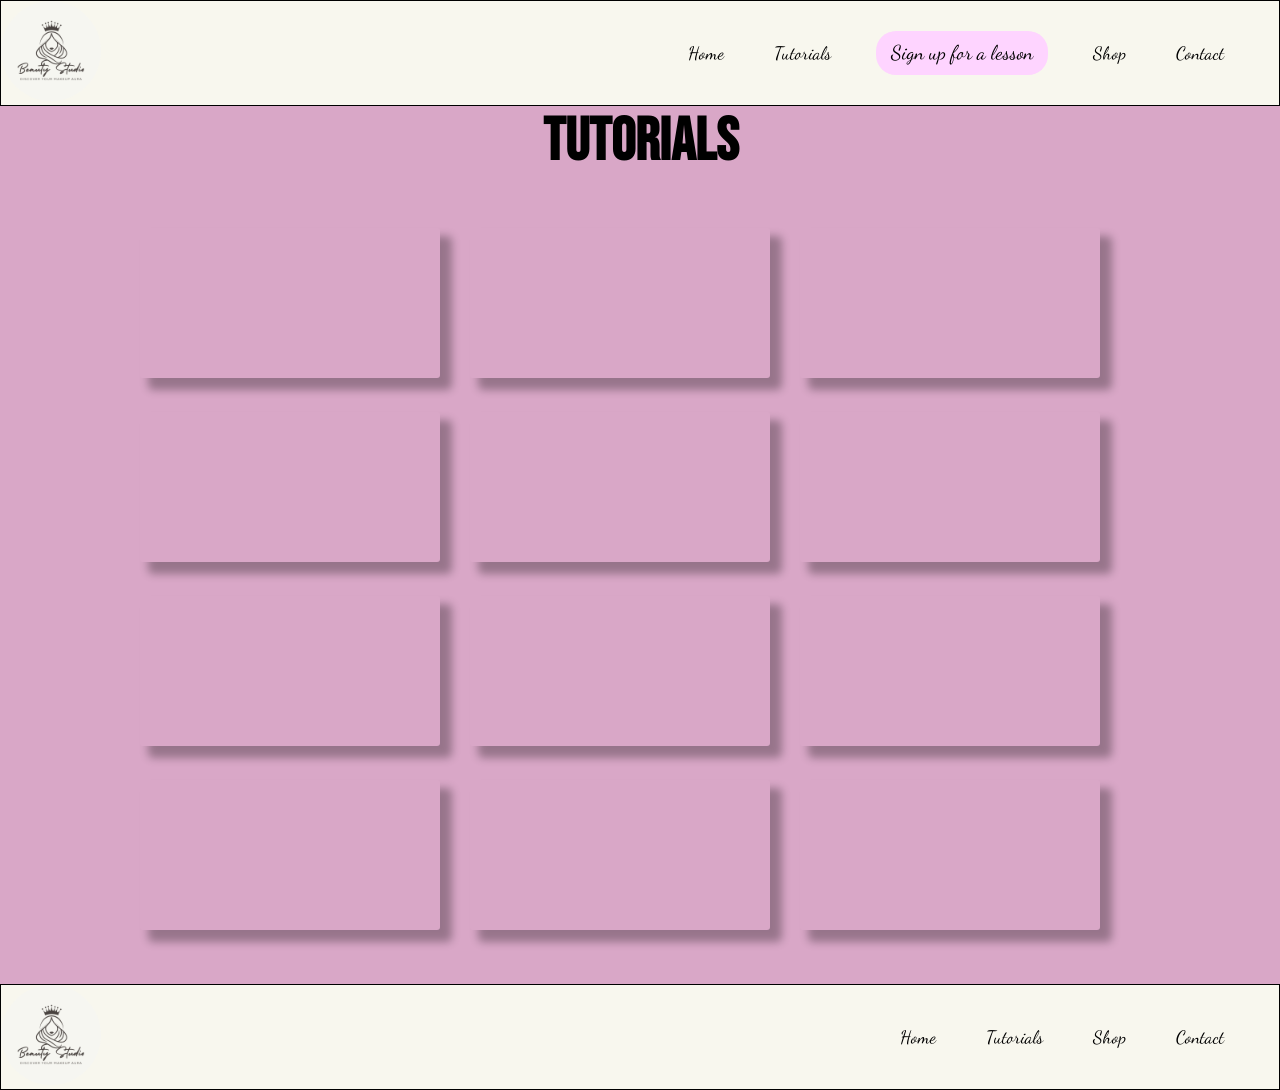
<file: tutorial.html>
<!DOCTYPE html>
<html lang="en">

<head>
    <meta charset="UTF-8">
    <meta name="viewport" content="width=device-width, initial-scale=1.0">
    <title>Beauty Studio | tutorial makeup</title>
    <link rel="stylesheet" href="style.css">
     <link rel="apple-touch-icon" sizes="180x180" href="./image/favicon_io/apple-touch-icon.png">
    <link rel="icon" type="image/png" sizes="32x32" href="./image/favicon_io/favicon-32x32.png">
    <link rel="icon" type="image/png" sizes="16x16" href="./image/favicon_io/favicon-16x16.png">
    <link rel="manifest" href="./image/favicon_io/site.webmanifest">
</head>

<body class="color-change-2x">
    <div class="backdrop is-hidden" data-modal>
        <div class="modal tutorial-modal-mobile">
            <button class="btn" data-modal-close>x</button>
            <form class="form_modal">
                <label class="book">
                    First name
                    <input class="box" type="text" name="firstName" placeholder="Exapmle: Monika" autofocus />
                </label>
                <label class="book">
                    Last name
                    <input class="box" type="text" name="lastName" placeholder="Example: Smith" />
                </label>
                <label class="book">
                    Phone number
                    <input class="box" type="tel" name="phone" placeholder="Example: +1 ### ###-####" />
                </label>
                <label class="book">
                    Email
                    <input class="box" type="email" name="email" placeholder="Example: monika@gmail.com" />
                </label>

                <label class="book" for="month">Lessons</label>
                <select class="box" name="month" id="month">
                    <optgroup label="Online">
                        <option value="s6">Makeup</option>
                        <option value="s7">Haircuts</option>
                        <option value="s8">Nails</option>
                        <option value="s8">Brow and Lashes</option>
                    </optgroup>

                    <optgroup label="Ofline">
                        <option value="s9">Makeup</option>
                        <option value="s10">Haircuts</option>
                        <option value="s11">Nails</option>
                        <option value="s8">Brow and Lashes</option>
                    </optgroup>
                </select>
                <label class="book">
                    Date and time
                    <input class="box" type="datetime-local" />
                </label>
                <label class="book">
                    Message
                    <textarea class="box textarea" name="feedback" rows="5"
                        placeholder="Enter your message here..."></textarea>
                </label>
                <br>
                <div class="container_submit"><button class="submit_button" type="submit">Order</button></div>
            </form>
        </div>
    </div>
    <header class="header">
        <a class="logo-link" href="index.html"><img class="logo-img text-focus-in" src="image/Beauty Logo.png" alt="logo"></a>

        <nav>
            <ul class="menu">
                <li class="menu-item scale-in-center">
                    <a class="menu-link" href="index.html">home</a>
                </li>
                <li class="menu-item scale-in-center">
                    <a class="menu-link" href="tutorial.html">tutorials</a>
                </li>
                <li class="menu-item scale-in-center">
                    <button class="btn-open text" data-modal-open>Sign up for a lesson</button>
                </li>
                <li class="menu-item scale-in-center">
                    <a class="menu-link" href="shop.html">shop</a>
                </li>
                <li class="menu-item scale-in-center">
                    <a class="menu-link" href="contact.html">contact</a>
                </li>

            </ul>
        </nav>
    </header>

    <main>
        <section>
            <div class="container">
                <h1 class="beauty-studio-text text-focus-in">tutorials</h1>
                <ul class="tutorial-list">
                    <li class="tutorial-item">
                        <iframe class="tutorial-video"
                            src="https://www.youtube.com/embed/URDVkllQubY?si=__CHK617wCDphYFr"
                            title="YouTube video player" frameborder="0"
                            allow="accelerometer; autoplay; clipboard-write; encrypted-media; gyroscope; picture-in-picture; web-share"
                            referrerpolicy="strict-origin-when-cross-origin" allowfullscreen>
                        </iframe>
                    </li>
                    <li class="tutorial-item">
                        <iframe class="tutorial-video"
                            src="https://www.youtube.com/embed/IEhX9CZIzwA?si=PPHmxRq5r7l9h2hr"
                            title="YouTube video player" frameborder="0"
                            allow="accelerometer; autoplay; clipboard-write; encrypted-media; gyroscope; picture-in-picture; web-share"
                            referrerpolicy="strict-origin-when-cross-origin" allowfullscreen></iframe>
                    </li>
                    <li class="tutorial-item">
                        <iframe class="tutorial-video"
                            src="https://www.youtube.com/embed/keNc5dWraV4?si=eZ_7Zr7DUVqABEfC"
                            title="YouTube video player" frameborder="0"
                            allow="accelerometer; autoplay; clipboard-write; encrypted-media; gyroscope; picture-in-picture; web-share"
                            referrerpolicy="strict-origin-when-cross-origin" allowfullscreen></iframe>
                    </li>
                    <li class="tutorial-item">
                        <iframe class="tutorial-video"
                            src="https://www.youtube.com/embed/xcyC_5rOIbs?si=so5H3IyI10Ivjn53"
                            title="YouTube video player" frameborder="0"
                            allow="accelerometer; autoplay; clipboard-write; encrypted-media; gyroscope; picture-in-picture; web-share"
                            referrerpolicy="strict-origin-when-cross-origin" allowfullscreen></iframe>
                    </li>
                    <li class="tutorial-item">
                        <iframe class="tutorial-video"
                            src="https://www.youtube.com/embed/PfUZ92NQK84?si=qG64GHP-6jKvF9wG"
                            title="YouTube video player" frameborder="0"
                            allow="accelerometer; autoplay; clipboard-write; encrypted-media; gyroscope; picture-in-picture; web-share"
                            referrerpolicy="strict-origin-when-cross-origin" allowfullscreen></iframe>
                    </li>
                    <li class="tutorial-item">
                        <iframe class="tutorial-video"
                            src="https://www.youtube.com/embed/4oJPLckECz0?si=ESrAQpArF0QYwSBX"
                            title="YouTube video player" frameborder="0"
                            allow="accelerometer; autoplay; clipboard-write; encrypted-media; gyroscope; picture-in-picture; web-share"
                            referrerpolicy="strict-origin-when-cross-origin" allowfullscreen></iframe>
                    </li>
                    <li class="tutorial-item">
                        <iframe class="tutorial-video"
                            src="https://www.youtube.com/embed/yeWJYMZCa7Q?si=jSvNrYmJIGwQJ948"
                            title="YouTube video player" frameborder="0"
                            allow="accelerometer; autoplay; clipboard-write; encrypted-media; gyroscope; picture-in-picture; web-share"
                            referrerpolicy="strict-origin-when-cross-origin" allowfullscreen></iframe>
                    </li>
                    <li class="tutorial-item">
                        <iframe class="tutorial-video"
                            src="https://www.youtube.com/embed/FgejnmEqmUM?si=Y2scpu3iWylRcD8O"
                            title="YouTube video player" frameborder="0"
                            allow="accelerometer; autoplay; clipboard-write; encrypted-media; gyroscope; picture-in-picture; web-share"
                            referrerpolicy="strict-origin-when-cross-origin" allowfullscreen></iframe>
                    </li>
                    <li class="tutorial-item">
                        <iframe class="tutorial-video"
                            src="https://www.youtube.com/embed/cgIYer-COlU?si=c2dq_6XqLPMdT7kO"
                            title="YouTube video player" frameborder="0"
                            allow="accelerometer; autoplay; clipboard-write; encrypted-media; gyroscope; picture-in-picture; web-share"
                            referrerpolicy="strict-origin-when-cross-origin" allowfullscreen></iframe>
                    </li>
                    <li class="tutorial-item">
                        <iframe class="tutorial-video"
                            src="https://www.youtube.com/embed/MXS54hn56Jc?si=2SPuqfZ3XQ46brLO"
                            title="YouTube video player" frameborder="0"
                            allow="accelerometer; autoplay; clipboard-write; encrypted-media; gyroscope; picture-in-picture; web-share"
                            referrerpolicy="strict-origin-when-cross-origin" allowfullscreen></iframe>
                    </li>
                    <li class="tutorial-item">
                        <iframe class="tutorial-video"
                            src="https://www.youtube.com/embed/FNpt4riezQA?si=b4CBsxvssdDaPT0W"
                            title="YouTube video player" frameborder="0"
                            allow="accelerometer; autoplay; clipboard-write; encrypted-media; gyroscope; picture-in-picture; web-share"
                            referrerpolicy="strict-origin-when-cross-origin" allowfullscreen></iframe>
                    </li>
                    <li class="tutorial-item">
                        <iframe class="tutorial-video"
                            src="https://www.youtube.com/embed/yoFMQJhTWvU?si=JLeJrf_Iq33a8Okj"
                            title="YouTube video player" frameborder="0"
                            allow="accelerometer; autoplay; clipboard-write; encrypted-media; gyroscope; picture-in-picture; web-share"
                            referrerpolicy="strict-origin-when-cross-origin" allowfullscreen></iframe>
                    </li>

                </ul>
            </div>
        </section>
    </main>
    <footer class="header">
        <a class="logo-link" href="index.html"><img class="logo-img text-focus-in" src="image/Beauty Logo.png" alt="logo"></a>

        <nav>
            <ul class="menu">
                <li class="menu-item scale-in-center">
                    <a class="menu-link" href="index.html">home</a>
                </li>
                <li class="menu-item scale-in-center">
                    <a class="menu-link" href="tutorial.html">tutorials</a>
                </li>
                <li class="menu-item scale-in-center">
                    <a class="menu-link" href="shop.html">shop</a>
                </li>
                <li class="menu-item scale-in-center">
                    <a class="menu-link" href="contact.html">contact</a>
                </li>
            </ul>
        </nav>
    </footer>
    <script src="script.js">
    </script>
</body>


</html>
</file>
<file: style.css>
@import url('https://fonts.googleapis.com/css2?family=Playfair+Display:ital,wght@0,400..900;1,400..900&display=swap');
@import url('https://fonts.googleapis.com/css2?family=Dela+Gothic+One&display=swap');
@import url('https://fonts.googleapis.com/css2?family=Lobster&display=swap');
@import url('https://fonts.googleapis.com/css2?family=Bebas+Neue&display=swap');
@import url('https://fonts.googleapis.com/css2?family=Dancing+Script:wght@400..700&display=swap');
@import url('https://fonts.googleapis.com/css2?family=Raleway:ital,wght@0,100..900;1,100..900&display=swap');










body {
    padding: 0;
    margin: 0;
    background: #d9a7c7;
    /* fallback for old browsers */
    background: -webkit-linear-gradient(to right, #fffcdc, #d9a7c7);
    /* Chrome 10-25, Safari 5.1-6 */
    background: linear-gradient(to right, #fffcdc, #d9a7c7);
    /* W3C, IE 10+/ Edge, Firefox 16+, Chrome 26+, Opera 12+, Safari 7+ */


}

.container {
    width: 1259px;
    /* border: 1px solid black; */
    margin: 0 auto;
}

.logo-img {
    border-radius: 50%;
    width: 100px;
    z-index: -100;
}

.menu {
    display: flex;
    gap: 40px;
    list-style: none;
    margin-right: 50px;
    align-items: center;
}

.menu-item {}

.menu-link {
    text-decoration: none;
    text-transform: capitalize;
    color: black;
    font-size: 18px;
    padding: 5px;
    font-family: "Dancing Script", cursive;

}

.menu-link:hover {
    background-color: darkgray;
    padding: 5px;
    border-radius: 20px;
}

.header {
    display: flex;
    border: 1px solid;
    justify-content: space-between;
    align-items: center;
    background-color: rgb(248, 247, 238);
}

.beauty-studio {
    background-image: url("https://archello.s3.eu-central-1.amazonaws.com/images/2018/03/22/---------------------------------------------.1521707101.6691.jpg");
    height: 600px;
    background-position: center;
    background-size: cover;
    padding: 90px;
}

.beauty-studio-text {
    text-align: center;
    margin-top: 0;
    font-size: 60px;
    font-family: "Bebas Neue", sans-serif;
    position: relative;
}

.quote-text {
    text-align: center;
    font-size: 20px;
    font-family: "Lobster", sans-serif;
    margin: 100px;
}



.tutorial-list {
    display: flex;
    list-style: none;
    padding-left: 0;
    gap: 30px;
    flex-wrap: wrap;
    width: 1000px;
    margin: 0 auto;
    margin-bottom: 50px;
}

.tutorial-list_homepage {
    display: flex;
    list-style: none;
    padding-left: 0;
    gap: 30px;
    position: relative;
    left: -65px;
}

.video-iframe {
    width: 450px;
    height: 225px !important;
    box-shadow: 10px 10px 8px 2px rgba(0, 0, 0, 0.3);
    border-radius: 3px;
}

.video-iframe:hover {
    box-shadow: 13px 13px 11px 5px rgba(0, 0, 0, 0.3);
    border-radius: 3px;
}


.history-makeup {
    margin-top: 150px;
}

.history-title {
    font-size: 60px;
    font-family: "Dela Gothic One", sans-serif;
}

.history-text {
    font-size: 25px;
    font-family: "Playfair Display", serif;
}

/* section shop */

.section-shop {}

.section-shop-title {
    font-size: 60px;
    font-family: "Bebas Neue", sans-serif;
    text-align: center;
    margin-right: 400px;
}

.products-list {
    list-style: none;
    display: flex;
    flex-wrap: wrap;
    gap: 20px;



}

.product-item {
    width: 200px;
    border: 1px solid black;
    padding: 10px;
    background-color: white;
    box-shadow: 10px 10px 8px 2px rgba(0, 0, 0, 0.3);
}

.product-image {
    /* width: 200px; */
    height: 150px;
    text-align: center;
    display: block;
    margin: 0 auto;
}

.product-title {
    font-size: 20px;
    font-family: "Playfair Display", serif;
}

.product-price {
    font-size: 15px;
    font-family: "Playfair Display", serif;
}

.product-button {
    background-color: rgb(202, 234, 241);
    border: none;
    padding: 8px 15px;
    border-radius: 20px;
}

.product-button:hover {
    background-color: rgb(173, 196, 201);
    cursor: pointer;

}

.product-foundation {
    width: 53px;
    display: block;
    margin: 0 auto
}

.product-cocealer {
    width: 90px;
    display: block;
    margin: 0 auto;
}

.product-spray {
    width: 100px;
    display: block;
    margin: 0 auto
}

.product-bronzer {
    width: 200px;
    margin-bottom: 50px;
}

.product-blush {
    width: 160px;
    display: block;
    margin: 0 auto;
    margin-bottom: 50px;
}

.product-mascara {
    width: 85px;
    margin-bottom: 0px;
}

.section-contact-title {
    font-size: 60px;
    font-family: "Bebas Neue", sans-serif;
    text-align: center;
}

.tiktok {
    width: 100px;
}

.instagram {
    width: 100px;
}

.telegram {
    width: 100px;
}

.youtube {
    width: 100px;
}

.social_list {
    display: flex;
    list-style: none;
    gap: 60px;
    /* border: 1px solid red; */
    width: 600px;
    margin: 0 auto;
    padding-left: 0;
    margin-top: 40px;
    align-items: center;
}

.gmail {
    display: flex;
    justify-content: center;
    font-family: "Raleway", sans-serif;
    color: rgb(255, 167, 248);
    font-size: 40px;
    text-decoration: none;
    border: none;
    padding: 8px 15px;
    text-shadow: 2px 2px 2px rgb(189, 75, 179);
    margin-top: 25px;
}

.gmail:hover {
    color: rgb(199, 131, 193);
    cursor: pointer;
}

.tutorial-item {
    width: 300px;
}


.tutorial_video {
    display: flex;
    flex-wrap: wrap;
    width: 300px;
}


.map {
    margin-top: 40px;
}

.pane {
    display: none;
    margin-top: 8px;
}

.pane.is-active {
    display: block;
}

.controls {
    display: flex;
    gap: 8px;
}

.video-text {
    font-size: 20px;
    font-family: "Lobster", sans-serif;
}

.gallery {
    width: 560px;
    margin: 0 auto;
    margin-top: 50px;
}

.videos {
    box-shadow: 10px 10px 8px 2px rgba(0, 0, 0, 0.3);
    border-radius: 3px;
}

.tutorial-video {
    box-shadow: 10px 10px 8px 2px rgba(0, 0, 0, 0.3);
    border-radius: 3px;
}

.plus {
    margin-bottom: 50px;
}

.fix {
    box-shadow: 0px 0px 0px 0px rgba(0, 0, 0, 0.3);
}

.section-contact-title {}

.services_list {
    list-style: none;
    display: flex;
    gap: 20px;
    padding-left: 0;
}

.services_item {
    width: 300px;
    border: 1px solid black;
    padding: 10px;
}

.services_img {
    width: 300px;
}

.services_title {
    font-family: "Dancing Script", cursive;
    font-size: 25px;
    text-align: center;
}

.services_script {
    font-family: "Lobster", sans-serif;
    font-size: 18px;
    font-weight: 200;
}

.services_link {
    background-color: #fba8f7;
    border: none;
    padding: 8px 15px;
    text-decoration: none;
    color: black;
    border-radius: 20px;
}

.services_link:hover {
    background-color: #d18dce;
    cursor: pointer;
}

.beauty-makeup {
    background-image: url("https://cdn.britannica.com/35/222035-050-C68AD682/makeup-cosmetics.jpg") !important;
    height: 500px;
    background-position: center;
    background-size: cover;
    padding: 90px;
}

.makeup {
    text-shadow: 2px 2px 2px white;
}

.services-item {
    width: 300px;
    border: 1px solid black;
    padding: 10px;
    background-color: whitesmoke;

}

.makeup-img {
    width: 300px;
    height: 300px;
}

.services-button {
    background-color: #fba8f7;
    border: none;
    padding: 8px 15px;
    text-decoration: none;
    color: black;
    border-radius: 20px;
}

.services-button:hover {
    background-color: #d18dce;
    cursor: pointer;
}

/* ----- Forms ----- */

.backdrop {
    position: fixed;
    top: 0;
    left: 0;
    width: 100%;
    height: 100%;
    background-color: rgba(0, 0, 0, 0.5);
    opacity: 1;
    transition: opacity 250ms cubic-bezier(0.4, 0, 0.2, 1);
    z-index: 500;
    /* Додаємо плавний перехід */
}

.backdrop.is-hidden {
    opacity: 0;
    pointer-events: none;
    /* Критично для приховування кліків */
}

.no-scroll {
    overflow: hidden;
}

.modal {
    position: absolute;
    top: 50%;
    left: 50%;
    width: 600px;
    min-height: 300px;
    padding: 15px;
    background-color: rgb(252, 150, 228);
    transform: translate(-50%, -50%);
    border-radius: 20px;
}

.btn {
    background-color: rgb(254, 212, 255);
    border: none;
    padding: 8px 15px;
    border-radius: 50%;
}

.btn:hover {
    background-color: rgb(241, 172, 233);
    cursor: pointer;
}

.btn-open {
    background-color: rgb(254, 212, 255);
    border: none;
    padding: 10px 15px;
    border-radius: 20px;
    font-family: "Dancing Script", cursive;
    font-size: 20px;


}

.text:hover {
    background-color: rgb(241, 172, 233);
    padding: 10px 15px;
    border-radius: 20px;
    cursor: pointer;
}

input {
    padding: 8px;
    font-family: inherit;
}

label {
    display: flex;
    flex-direction: column;
    margin-bottom: 8px;
}

.radio-btn-wrapper {
    display: flex;
    flex-direction: row;
    gap: 20px;

}

.submit_button {
    background-color: rgb(254, 212, 255);
    border: none;
    padding: 10px 15px;
    border-radius: 20px;
    font-family: "Bebas Neue", sans-serif;
    font-size: 20px;

}

.submit_button:hover {
    background-color: rgb(241, 172, 233);
    padding: 10px 15px;
    border-radius: 20px;
    cursor: pointer;
}

.container_submit {
    margin: 0 auto;
    width: 100px;
    border-radius: 1px solid green;
}

.book {
    font-family: "Lobster", sans-serif;
}

.services {
    font-family: "Dela Gothic One", sans-serif;
}

.box {
    border-radius: 20px;
    background-color: rgb(254, 212, 255);
    font-family: "Lobster", sans-serif;
}

.textarea {
    padding: 10px;
    font-family: "Lobster", sans-serif;
    resize: none;
}

.form_modal {
    z-index: 10000;
}

/* ----- Animations ----- */

.scale-in-center:hover {
    animation: scale-in-center 0.5s cubic-bezier(0.250, 0.460, 0.450, 0.940) both;
}


@keyframes scale-in-center {
    0% {
        transform: scale(1);
        opacity: 1;
    }

    100% {
        transform: scale(1.2);
        opacity: 1;
    }
}


.flip-diagonal-2-br {
    animation: flip-diagonal-2-br 1s cubic-bezier(0.455, 0.030, 0.515, 0.955) both;
}


@keyframes flip-diagonal-2-br {
    0% {
        transform: rotate3d(-1, 1, 0, 0deg);
    }

    100% {
        transform: rotate3d(-1, 1, 0, 360deg);
    }
}

.text-focus-in {
    animation: text-focus-in 1s cubic-bezier(0.550, 0.085, 0.680, 0.530) both;
}


@keyframes text-focus-in {
    0% {
        filter: blur(12px);
        opacity: 0;
    }

    100% {
        filter: blur(0px);
        opacity: 1;
    }
}

.heartbeat:hover {
    -webkit-animation: heartbeat 2s ease-in-out infinite both;
    animation: heartbeat 2s ease-in-out infinite both;
}

@-webkit-keyframes heartbeat {
    from {
        -webkit-transform: scale(1);
        transform: scale(1);
        -webkit-transform-origin: center center;
        transform-origin: center center;
        -webkit-animation-timing-function: ease-out;
        animation-timing-function: ease-out;
    }

    10% {
        -webkit-transform: scale(0.91);
        transform: scale(0.91);
        -webkit-animation-timing-function: ease-in;
        animation-timing-function: ease-in;
    }

    17% {
        -webkit-transform: scale(0.98);
        transform: scale(0.98);
        -webkit-animation-timing-function: ease-out;
        animation-timing-function: ease-out;
    }

    33% {
        -webkit-transform: scale(0.87);
        transform: scale(0.87);
        -webkit-animation-timing-function: ease-in;
        animation-timing-function: ease-in;
    }

    45% {
        -webkit-transform: scale(1);
        transform: scale(1);
        -webkit-animation-timing-function: ease-out;
        animation-timing-function: ease-out;
    }
}

@keyframes heartbeat {
    from {
        -webkit-transform: scale(1);
        transform: scale(1);
        -webkit-transform-origin: center center;
        transform-origin: center center;
        -webkit-animation-timing-function: ease-out;
        animation-timing-function: ease-out;
    }

    10% {
        -webkit-transform: scale(0.91);
        transform: scale(0.91);
        -webkit-animation-timing-function: ease-in;
        animation-timing-function: ease-in;
    }

    17% {
        -webkit-transform: scale(0.98);
        transform: scale(0.98);
        -webkit-animation-timing-function: ease-out;
        animation-timing-function: ease-out;
    }

    33% {
        -webkit-transform: scale(0.87);
        transform: scale(0.87);
        -webkit-animation-timing-function: ease-in;
        animation-timing-function: ease-in;
    }

    45% {
        -webkit-transform: scale(1);
        transform: scale(1);
        -webkit-animation-timing-function: ease-out;
        animation-timing-function: ease-out;
    }
}

.color-change-2x {
    -webkit-animation: color-change-2x 4s linear infinite alternate both;
    animation: color-change-2x 4s linear infinite alternate both;
}


@-webkit-keyframes color-change-2x {
    0% {
        background: #fffcdc;
    }

    100% {
        background: #d9a7c7;
    }
}

@keyframes color-change-2x {
    0% {
        background: #fffcdc;
    }

    100% {
        background: #d9a7c7;
    }
}

.shake-bottom:hover {
    -webkit-animation: shake-bottom 1s cubic-bezier(0.455, 0.030, 0.515, 0.955) both;
    animation: shake-bottom 1s cubic-bezier(0.455, 0.030, 0.515, 0.955) both;
}



@-webkit-keyframes shake-bottom {

    0%,
    100% {
        -webkit-transform: rotate(0deg);
        transform: rotate(0deg);
        -webkit-transform-origin: 50% 100%;
        transform-origin: 50% 100%;
    }

    10% {
        -webkit-transform: rotate(2deg);
        transform: rotate(2deg);
    }

    20%,
    40%,
    60% {
        -webkit-transform: rotate(-4deg);
        transform: rotate(-4deg);
    }

    30%,
    50%,
    70% {
        -webkit-transform: rotate(4deg);
        transform: rotate(4deg);
    }

    80% {
        -webkit-transform: rotate(-2deg);
        transform: rotate(-2deg);
    }

    90% {
        -webkit-transform: rotate(2deg);
        transform: rotate(2deg);
    }
}

@keyframes shake-bottom {

    0%,
    100% {
        -webkit-transform: rotate(0deg);
        transform: rotate(0deg);
        -webkit-transform-origin: 50% 100%;
        transform-origin: 50% 100%;
    }

    10% {
        -webkit-transform: rotate(2deg);
        transform: rotate(2deg);
    }

    20%,
    40%,
    60% {
        -webkit-transform: rotate(-4deg);
        transform: rotate(-4deg);
    }

    30%,
    50%,
    70% {
        -webkit-transform: rotate(4deg);
        transform: rotate(4deg);
    }

    80% {
        -webkit-transform: rotate(-2deg);
        transform: rotate(-2deg);
    }

    90% {
        -webkit-transform: rotate(2deg);
        transform: rotate(2deg);
    }
}

.text-shadow-pop-left {
    -webkit-animation: text-shadow-pop-left 0.6s both;
    animation: text-shadow-pop-left 0.6s both;
}


@-webkit-keyframes text-shadow-pop-left {
    0% {
        text-shadow: 0 0 #555555, 0 0 #555555, 0 0 #555555, 0 0 #555555, 0 0 #555555, 0 0 #555555, 0 0 #555555, 0 0 #555555;
        -webkit-transform: translateX(0);
        transform: translateX(0);
    }

    100% {
        text-shadow: -1px 0 #555555, -2px 0 #555555, -3px 0 #555555, -4px 0 #555555, -5px 0 #555555, -6px 0 #555555, -7px 0 #555555, -8px 0 #555555;
        -webkit-transform: translateX(8px);
        transform: translateX(8px);
    }
}

@keyframes text-shadow-pop-left {
    0% {
        text-shadow: 0 0 #555555, 0 0 #555555, 0 0 #555555, 0 0 #555555, 0 0 #555555, 0 0 #555555, 0 0 #555555, 0 0 #555555;
        -webkit-transform: translateX(0);
        transform: translateX(0);
    }

    100% {
        text-shadow: -1px 0 #555555, -2px 0 #555555, -3px 0 #555555, -4px 0 #555555, -5px 0 #555555, -6px 0 #555555, -7px 0 #555555, -8px 0 #555555;
        -webkit-transform: translateX(8px);
        transform: translateX(8px);
    }
}

.tracking-in-expand-fwd-top {
    -webkit-animation: tracking-in-expand-fwd-top 0.8s cubic-bezier(0.215, 0.610, 0.355, 1.000) both;
    animation: tracking-in-expand-fwd-top 0.8s cubic-bezier(0.215, 0.610, 0.355, 1.000) both;
}


@-webkit-keyframes tracking-in-expand-fwd-top {
    0% {
        letter-spacing: -0.5em;
        -webkit-transform: translateZ(-700px) translateY(-500px);
        transform: translateZ(-700px) translateY(-500px);
        opacity: 0;
    }

    40% {
        opacity: 0.6;
    }

    100% {
        -webkit-transform: translateZ(0) translateY(0);
        transform: translateZ(0) translateY(0);
        opacity: 1;
    }
}

@keyframes tracking-in-expand-fwd-top {
    0% {
        letter-spacing: -0.5em;
        -webkit-transform: translateZ(-700px) translateY(-500px);
        transform: translateZ(-700px) translateY(-500px);
        opacity: 0;
    }

    40% {
        opacity: 0.6;
    }

    100% {
        -webkit-transform: translateZ(0) translateY(0);
        transform: translateZ(0) translateY(0);
        opacity: 1;
    }
}







/* МЕДІА ЗАПИТИ */

@media screen and (max-width: 390px) {
    .header {
        width: 390px;
        justify-content: flex-start;
    }

    .logo-img {
        width: 50px;
    }

    .menu {
        /* padding-left: 50px; */
        /* gap: 11px; */

        padding-left: 8px;
        gap: 4px;
    }

    .menu-link {
        font-size: 14px;
    }

    .btn-open {
        padding: 5px 10px;
        font-size: 15px;
    }

    .beauty-studio {
        height: 330px;
        padding-top: 100px !important;
        padding-left: 20px;


    }

    .beauty-studio-text {
        /* text-align: center; */
        margin-top: 4px;
        font-size: 55px;
        font-family: "Bebas Neue", sans-serif;
        /* position: relative; */
        /* margin-left: 100px; */
        /* position: static; */
    }

    .quote {
        width: 335px;
    }

    .quote-text {
        margin: 65px;
        font-size: 16px;
    }

    .video-iframe {
        width: 319px
    }

    .tutorial-list_homepage {
        flex-direction: column;
        /* padding-left: 80px; */

        padding-left: 48px;

    }

    .history-title {
        /* font-size: 35px; */
        font-size: 28px;
    }

    .history-text {
        /* font-size: 20px; */
        /* width: 335px; */
        /* padding-left: 15px; */

        width: 300px;
        font-size: 15px;
        padding-left: 0px;
    }

    .products-list {
        width: 335px;
        /* padding-left: 55px; */

        padding-left: 30px;
    }

    .section-shop-title {
        /* width: 335px; */

        width: 282px;
    }

    .videos {
        /* width: 360px;
        margin-left: 13px; */

        width: 265px;
        margin-left: 10px;
        height: 182px !important;
    }

    .controls {
        /* margin-left: 28px; */

        margin-left: 2px;
    }

    .video-text {
        width: 330px;
        /* margin-left: 17px; */

        margin-left: -7px;
    }

    .services_list {
        flex-direction: column;
        margin-left: 0px;
    }

    .services_item {
        width: 261px !important;

        padding-bottom: 20px;
    }

    .services_img {
        width: 260px;
    }

    .section-contact-title {
        /* width: 335px; */

        width: 298px;
    }

    .section-contact {
        width: 350px;
    }

    .container {
        width: 350px;
    }

    .gmail {
        font-size: 22px;
        text-align: center;
        margin-left: -22px;


    }

    .social_list {
        gap: 20px;
        margin-left: 10px;
    }

    .tiktok {
        width: 60px;
    }

    .instagram {
        width: 60px;
    }

    .telegram {
        width: 60px;
    }

    .youtube {
        width: 60px;
    }

    .footer {
        justify-content: flex-start;
    }

    .modal {
        /* top: 33% !important;
        left: 33% !important;
        width: 264px !important; */

        top: 28% !important;
        left: 27% !important;
        width: 242px !important;
    }

    .tutorial-list {
        flex-wrap: wrap;
        width: 305px;
    }

    .tutorial-modal-mobile {
        top: 50% !important;
        left: 50% !important;
        width: 275px !important;
    }

    .mobile {
        padding-left: 55px;
    }

    .iframe-map {
        width: 350px;
    }

    .products-list {
        width: 310px;
    }

    .social_list {
        width: 360px;
    }
}

/* МЕДІА ЗАПИТ tablet*/

@media screen and (min-width: 391px) and (max-width: 1100px) {
    .header {
        width: 805px;
    }

    .beauty-studio-text {
        margin-top: 50px;

    }

    .video-iframe {
        width: 319px
    }

    .tutorial-list_homepage {
        flex-direction: row;
        /* padding-left: 80px; */
        padding-left: 75px;
        flex-wrap: wrap;
        width: 820px;
        justify-content: center;
    }

    .history-title {
        /* font-size: 35px; */
        font-size: 50px;
    }

    .container {
        width: 820px;
    }

    .products-list {
        justify-content: center;
    }

    .pane {
        display: none;
        margin-top: 8px;
        width: 810px;
        text-align: center;
    }

    .controls {
        margin: 0 auto;
        width: 288px;
       
    }

    .services_list {
        flex-wrap: wrap;
        margin-left: 80px;
    }

    .tutorial-list {
        width: 820px;
        margin-left: 93px;
    }

    .iframe-map{
        width: 820px;
    }

    .gmail{
        margin-bottom: 35px;
    }
}
</file>
